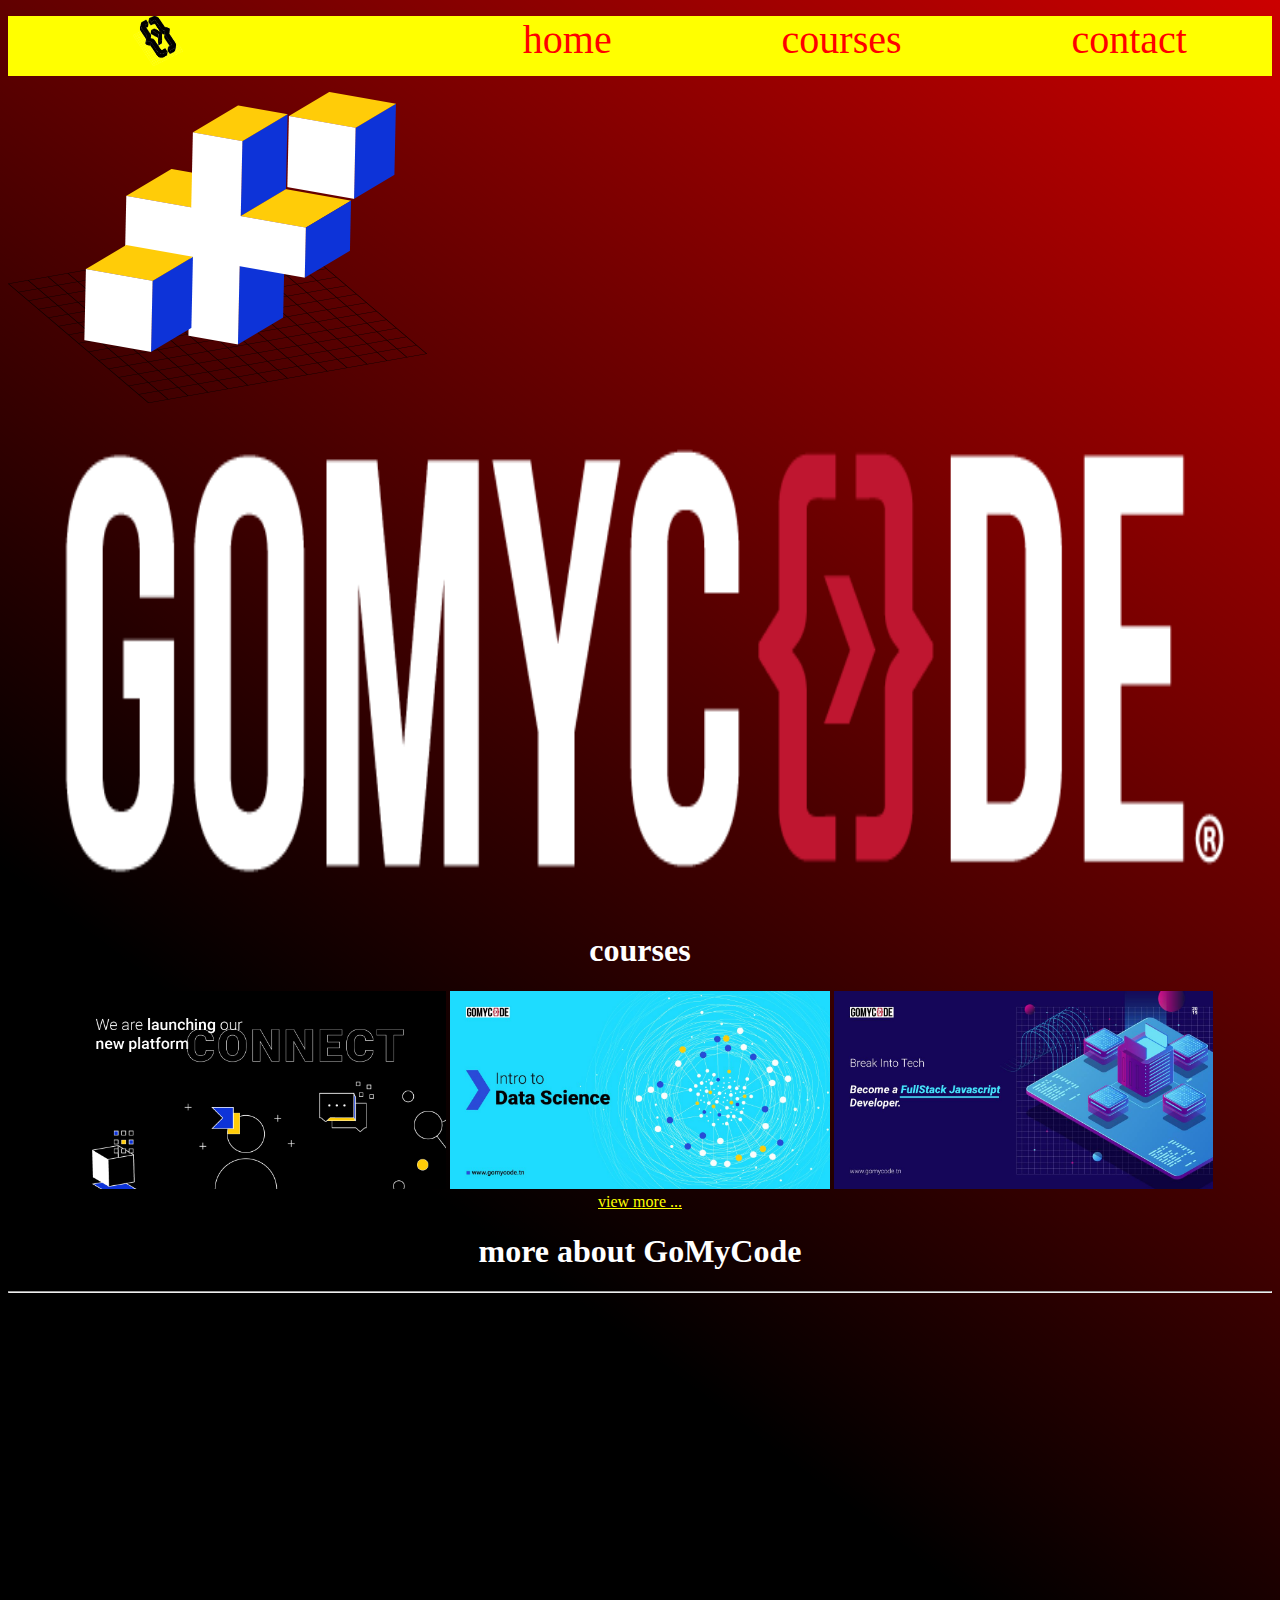
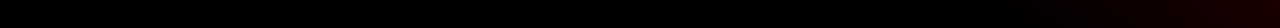
<file: index.html>
<!DOCTYPE html>
<html lang="en">
<head>
        
  
    <meta charset="UTF-8">
    <meta name="viewport" content="width=device-width, initial-scale=1.0">
    <meta http-equiv="X-UA-Compatible" content="ie=edge">
    <link rel="icon" type="image/png" href="res/logo-GMC-Black.png" />

    <link rel="stylesheet" href="./css/style.css">

    <title>my page </title>
</head>
<body>
       
    <div>
        <ul class="ok">
            <li>
                    <a href="index.html"> <img src="./res/section2GMCLogo.png" alt="Girl in a jacket" style="width:50px;height:50px;"></body>

            </li>
        <li>
          <a href="index.html"> home</body>
          </a>
        </li>
        <li>
           <a href="courses.html"> courses</a>
        </li>
        <li>
           <a href="contact.html"> contact </a>
        </li>
        </ul>
    </div>
    <img src="./res/section3image2.png" alt="Italian Trulli">
    <center>
    <img src="./res/logo-GMC-Black.png" alt="Girl in a jacket" style="width:1200px;height:500px;"></body>
    <h1>courses</h1>
    <div class="image">
            <img src="./res/58379403_2164158343675326_4611729423366881280_o.png" alt="Italian Trulli" >
            <img src="./res/49898831_2003545466403282_5455515167875923968_o.jpg" alt="Italian Trulli">
            <img src="./res/50739439_2024362100988285_1582137364820525056_o.jpg" alt="Italian Trulli">
     </div>
     <a href="courses.html"> view more ...</a>
     <h1>more about GoMyCode</h1>
     <hr>

    <iframe width="560" height="315" 
    src="https://www.youtube.com/embed/MkLog_27S6U" 
    frameborder="0" allow="accelerometer; autoplay; encrypted-media; gyroscope; picture-in-picture" 
    allowfullscreen></iframe>    
    </center>
    
</body>
</html>
</file>
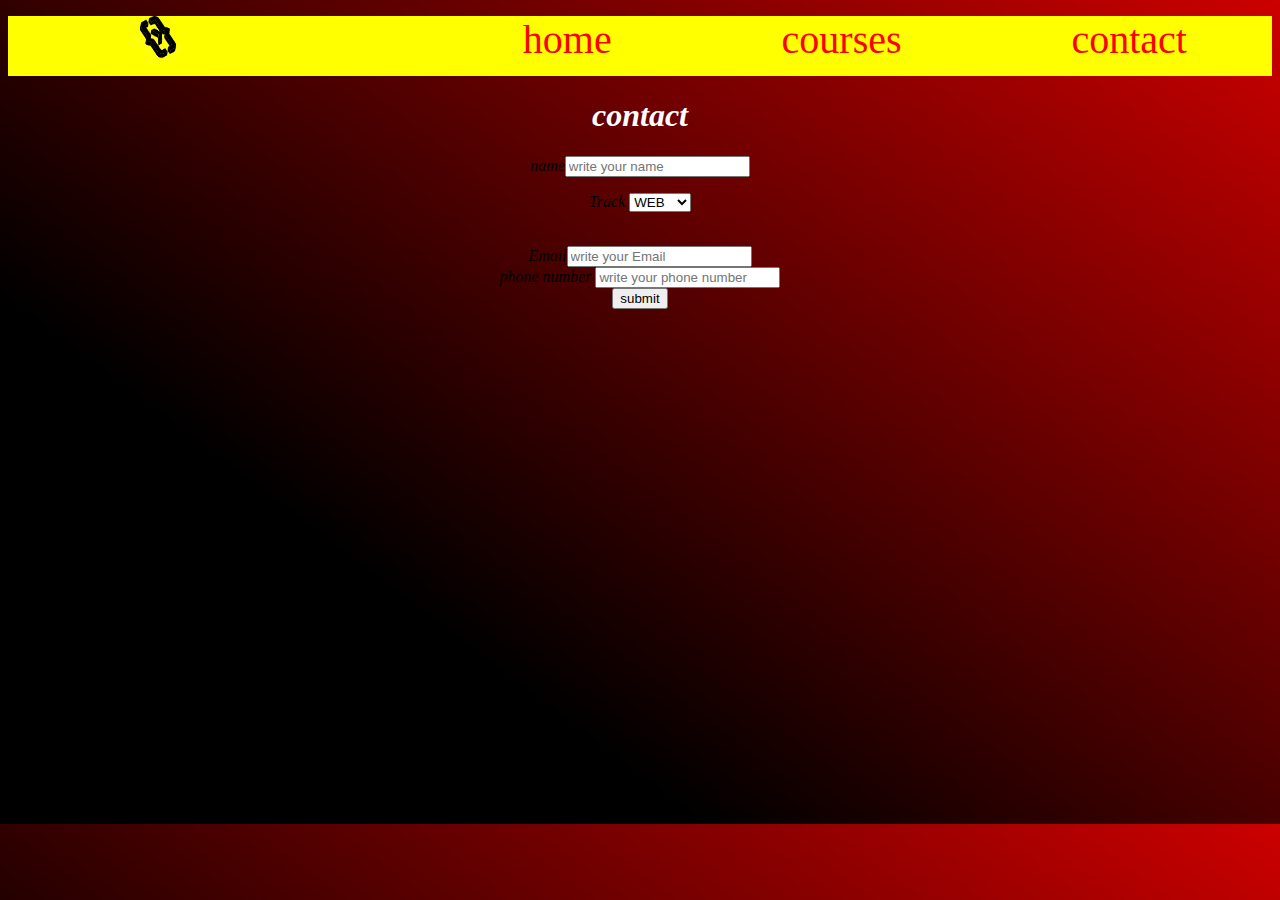
<file: contact.html>
<!DOCTYPE html>
<html lang="en">
<head>
    <meta charset="UTF-8">
    <meta name="viewport" content="width=device-width, initial-scale=1.0">
    <meta http-equiv="X-UA-Compatible" content="ie=edge">
    <link rel="stylesheet" href="./css/style.css">
    <title>contact</title>
  
</head>
<body style="height: 800PX">
        <div>
                <ul class="ok">
                    <li>
                            <a href="index.html"> <img src="./res/section2GMCLogo.png" alt="Girl in a jacket" style="width:50px;height:50px;"></body>
        
                    </li>
                <li>
                  <a href="index.html"> home</body>
                  </a>
                </li>
                <li>
                   <a href="courses.html"> courses</a>
                </li>
                <li>
                   <a href="contact.html"> contact </a>
                </li>
                </ul>
            </div>
    <center>
            <cite>

        <h1> contact </h1>
        <form>
            <label>name</label><input type ="text" placeholder="write your name ">
            <br>
            <p>Track
            <select>
                <option>WEB</option>
                <option>IA</option>
                <option>GAME</option>
            </select></p>
            <br>
            <label>Email</label><input type ="text" placeholder="write your Email ">
            <br>
            <label>phone number </label><input type ="text" placeholder="write your phone number ">
            <br>
            <button>submit</button>

        </form>  </cite>
        </center> 
</body>
</html>
</file>
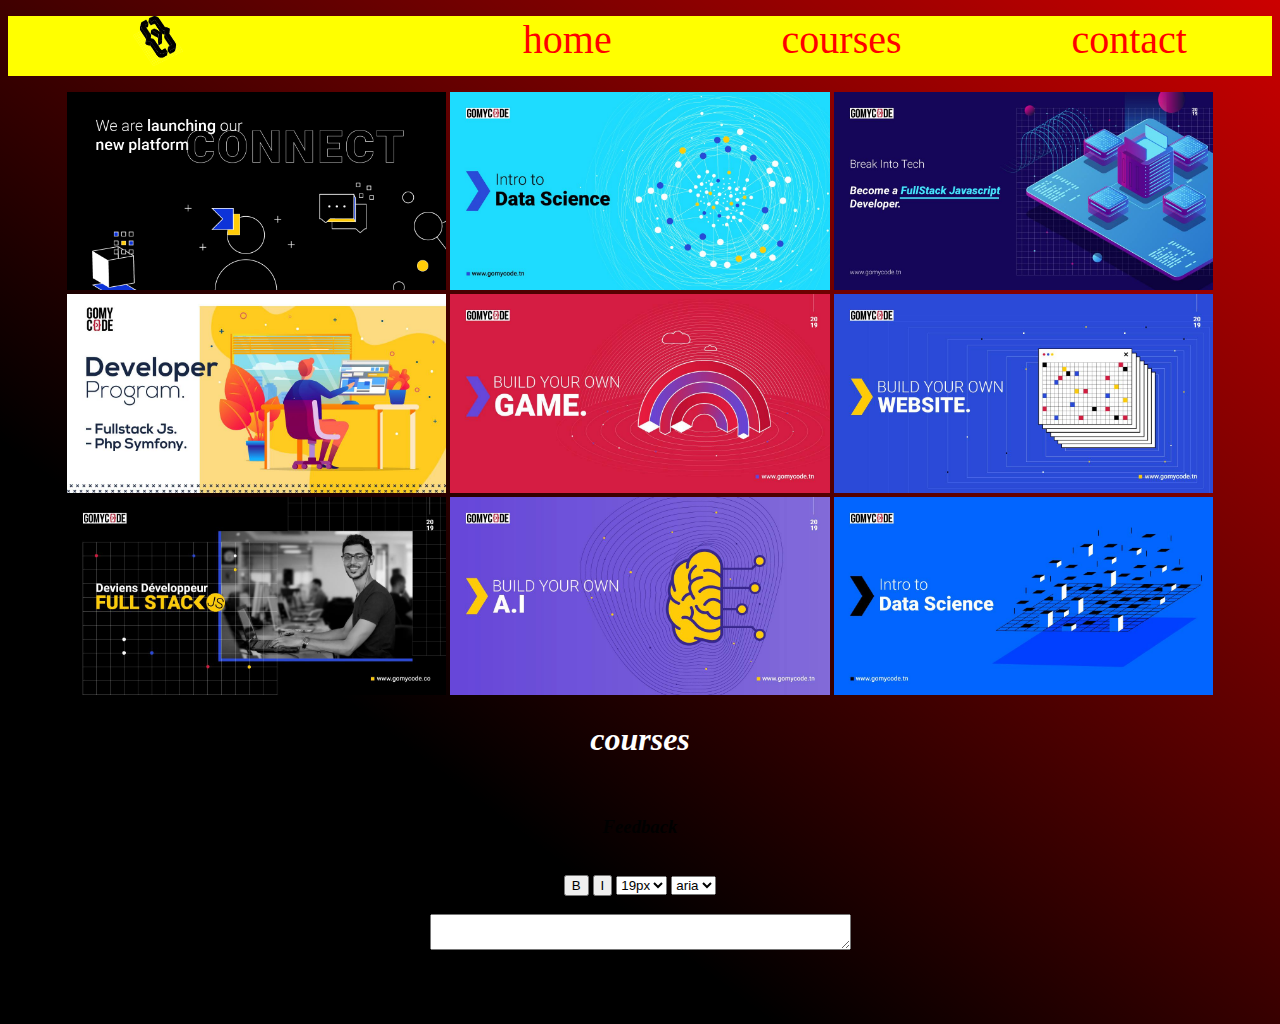
<file: courses.html>
<!DOCTYPE html>
<html lang="en">
<head>
    <meta charset="UTF-8">
    <meta name="viewport" content="width=device-width, initial-scale=1.0">
    <meta http-equiv="X-UA-Compatible" content="ie=edge">
    <link rel="stylesheet" href="./css/style.css">

    <title>courses</title>
</head>
<body style="height: 1000px">
        <div>
                <ul class="ok">
                    <li>
                            <a href="index.html"> <img src="./res/section2GMCLogo.png" alt="Girl in a jacket" style="width:50px;height:50px;"></body>
        
                    </li>
                <li>
                  <a href="index.html"> home</body>
                  </a>
                </li>
                <li>
                   <a href="courses.html"> courses</a>
                </li>
                <li>
                   <a href="contact.html"> contact </a>
                </li>
                </ul>
            </div>
            <center>
                
            <div class="image">
                    <img src="./res/58379403_2164158343675326_4611729423366881280_o.png" alt="Italian Trulli" >
                    <img src="./res/49898831_2003545466403282_5455515167875923968_o.jpg" alt="Italian Trulli">
                    <img src="./res/50739439_2024362100988285_1582137364820525056_o.jpg" alt="Italian Trulli">
                    <img src="./res/nw/46123172_1921057737985389_2236024467526516736_o.jpg" alt="Italian Trulli">
                    <img src="./res/nw/47688820_1961809200576909_3297342578931793920_o.jpg" alt="Italian Trulli">
                    <img src="./res/nw/48110911_1961807823910380_6656606590428250112_o.jpg" alt="Italian Trulli">
                    <img src="./res/nw/48187070_1961916127232883_438540629350285312_o.jpg" alt="Italian Trulli">
                    <img src="./res/nw/48404434_1966200493471113_5984123872763445248_o.jpg" alt="Italian Trulli">
                    <img src="./res/nw/48367226_1971999612891201_4919190687385124864_o.jpg" alt="Italian Trulli">
            </div>
            </center>
    <center>
        <cite>
    <h1>courses</h1><br>
    <h3>Feedback</h3><br>
    <button>B</button>
    <button>I</button>
    <select>
            <option>19px</option>
            <option>20px</option>
            <option>21px</option>
    </select>
    <select>
            <option>aria</option>
    </select>
    <form>
        <br>
        <textarea cols="50" row="40>" ></textarea>      
    </form>
</cite>
</center>
</body>
</html>
</file>
<file: css/style.css>
body{
    Background-image:
    Linear-gradient(217deg, rgba(255,0,0,.8), rgba(255,0,0,0) 70.71%),

    Linear-gradient(127deg, black, black 70.71%),

    Linear-gradient(336deg, rgba(0,0,255,.8), rgba(0,0,255,0) 70.71%);
    
  }
  .ok{
      display: flex;
      list-style:none;
      justify-content:space-around;
      background-color:yellow; 
  }
  button:hover{
      background-color: lightblue;
  }
  ul li a {
      display:inline;
      font-size: 40px;
      text-decoration: none;
      color:red;
  }
  ul li a:hover
{
    color: white;
}
h1 {
    
    color: white;
}
.image img{
    width: 30%;
}
a{
    color: yellow;
}
</file>
